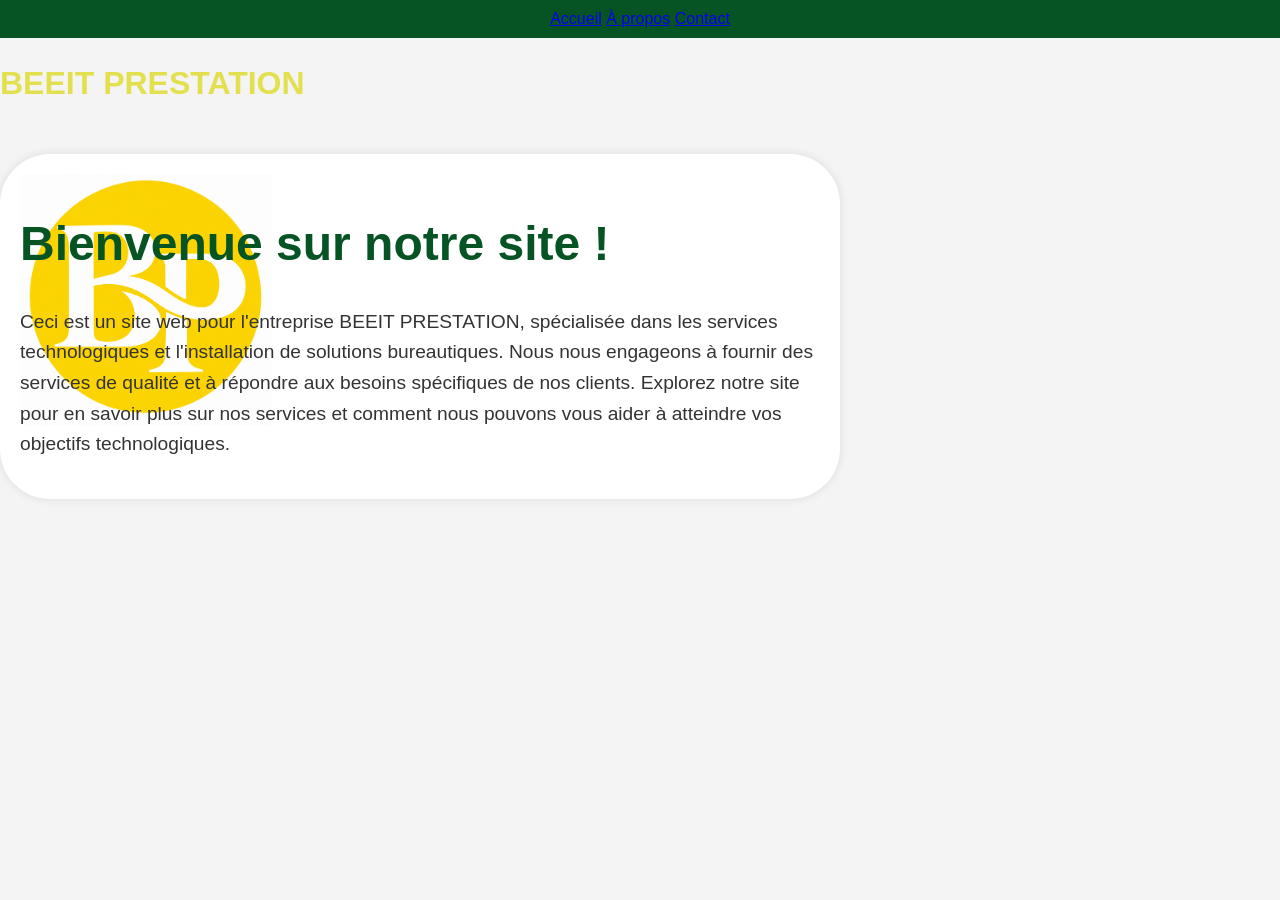
<file: index.html>
<!DOCTYPE html>
<html lang="en">

<head>
    <meta charset="UTF-8">
    <meta name="viewport" content="width=device-width, initial-scale=1.0">
    <title>Accueil - BEEIT PRESTATION</title>
    <link rel="stylesheet" href="style.css">
    <nav>
        <a href="index.html">Accueil</a>
        <a href="about.html">À propos</a>
        <a href="contact.html">Contact</a>
    </nav>
</head>

<body>

    <h2>BEEIT PRESTATION</h2>
    <div class="home-section">
        <img src="image/imagelogo.png" alt="Logo de l'entreprise">
        <div class="home-text">
            <h1>Bienvenue sur notre site !</h1>
            <p>Ceci est un site web pour l'entreprise BEEIT PRESTATION, spécialisée dans les services technologiques et
                l'installation de
                solutions bureautiques. Nous nous engageons à fournir des services de qualité et à répondre aux besoins
                spécifiques de
                nos clients. Explorez notre site pour en savoir plus sur nos services et comment nous pouvons vous aider
                à
                atteindre
                vos objectifs technologiques.</p>
        </div>
    </div>
</body>

</html>
</file>
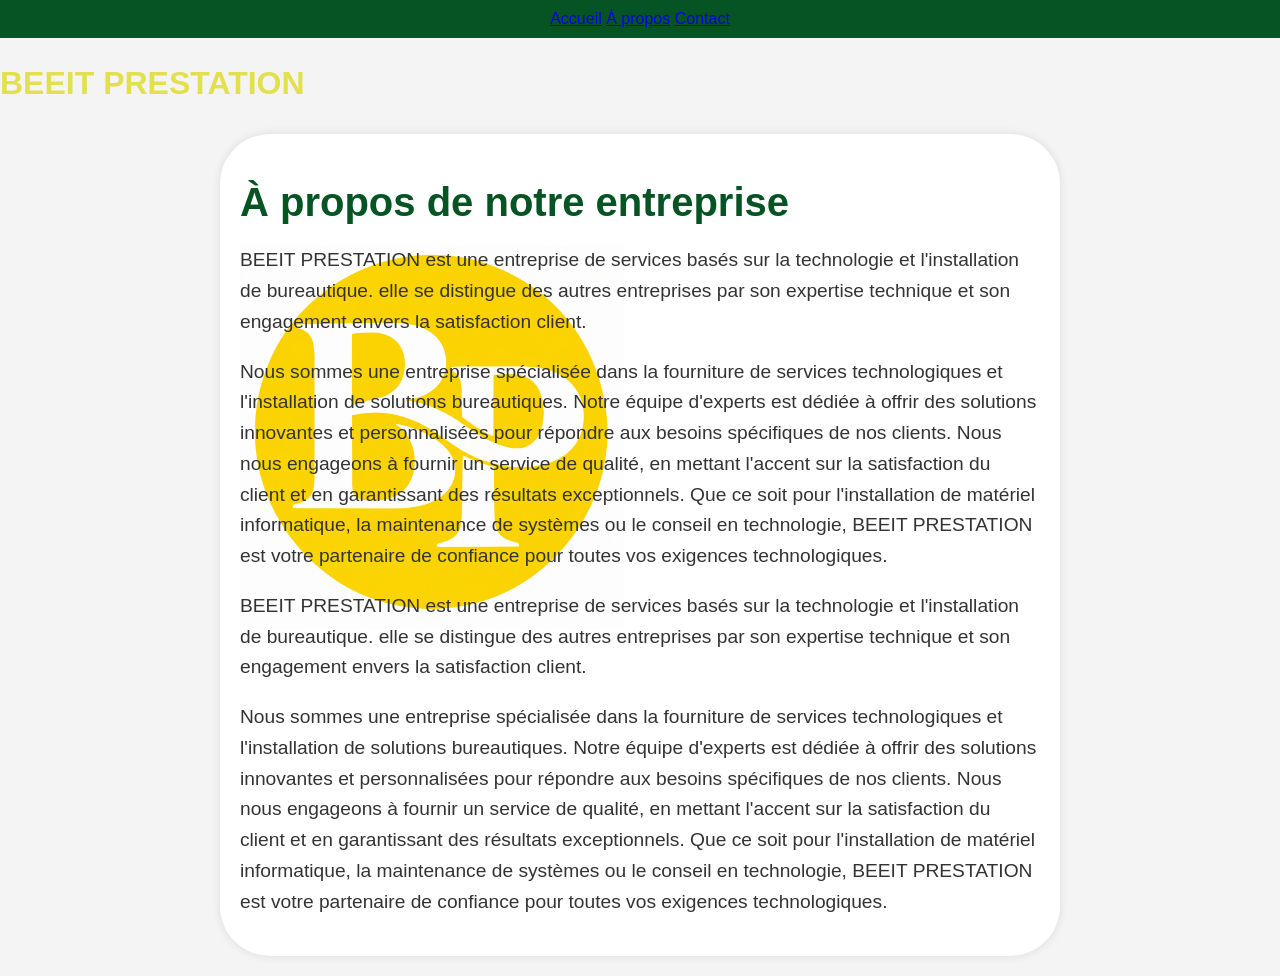
<file: about.html>
<!DOCTYPE html>
<html lang="en">
<head>
    <meta charset="UTF-8">
    <meta name="viewport" content="width=device-width, initial-scale=1.0">
    <title>À propos - BEEIT PRESTATION</title>
    <link rel="stylesheet" href="style.css">
    <nav>
        <a href="index.html">Accueil</a>
        <a href="about.html">À propos</a>
        <a href="contact.html">Contact</a>
    </nav>
</head>
<body>
    
    <h2>BEEIT PRESTATION</h2>
    
    <div class="about-section">
        <h1>À propos de notre entreprise</h1>
        <img src="image/imagelogo.png" alt="Logo de l'entreprise">
        <div class="about-text">
        <p>BEEIT PRESTATION est une entreprise de services basés sur la technologie et
         l'installation de bureautique. elle se distingue des autres entreprises par son expertise technique
          et son engagement envers la satisfaction client.</p>
          <p>Nous sommes une entreprise spécialisée dans la fourniture de services technologiques et l'installation de
             solutions bureautiques. Notre équipe d'experts est dédiée à offrir des solutions innovantes et personnalisées
              pour répondre aux besoins spécifiques de nos clients. Nous nous engageons à fournir un service de qualité, en 
              mettant l'accent sur la satisfaction du client et en garantissant des résultats exceptionnels. Que ce soit pour 
              l'installation de matériel informatique, la maintenance de systèmes ou le conseil en technologie, BEEIT PRESTATION 
              est votre partenaire de confiance pour toutes vos exigences technologiques.</p>
    <p>BEEIT PRESTATION est une entreprise de services basés sur la technologie et
         l'installation de bureautique. elle se distingue des autres entreprises par son expertise technique
          et son engagement envers la satisfaction client.</p>
          <p>Nous sommes une entreprise spécialisée dans la fourniture de services technologiques et l'installation de
             solutions bureautiques. Notre équipe d'experts est dédiée à offrir des solutions innovantes et personnalisées
              pour répondre aux besoins spécifiques de nos clients. Nous nous engageons à fournir un service de qualité, en 
              mettant l'accent sur la satisfaction du client et en garantissant des résultats exceptionnels. Que ce soit pour 
              l'installation de matériel informatique, la maintenance de systèmes ou le conseil en technologie, BEEIT PRESTATION 
              est votre partenaire de confiance pour toutes vos exigences technologiques.</p>
</body>
</html>
</file>
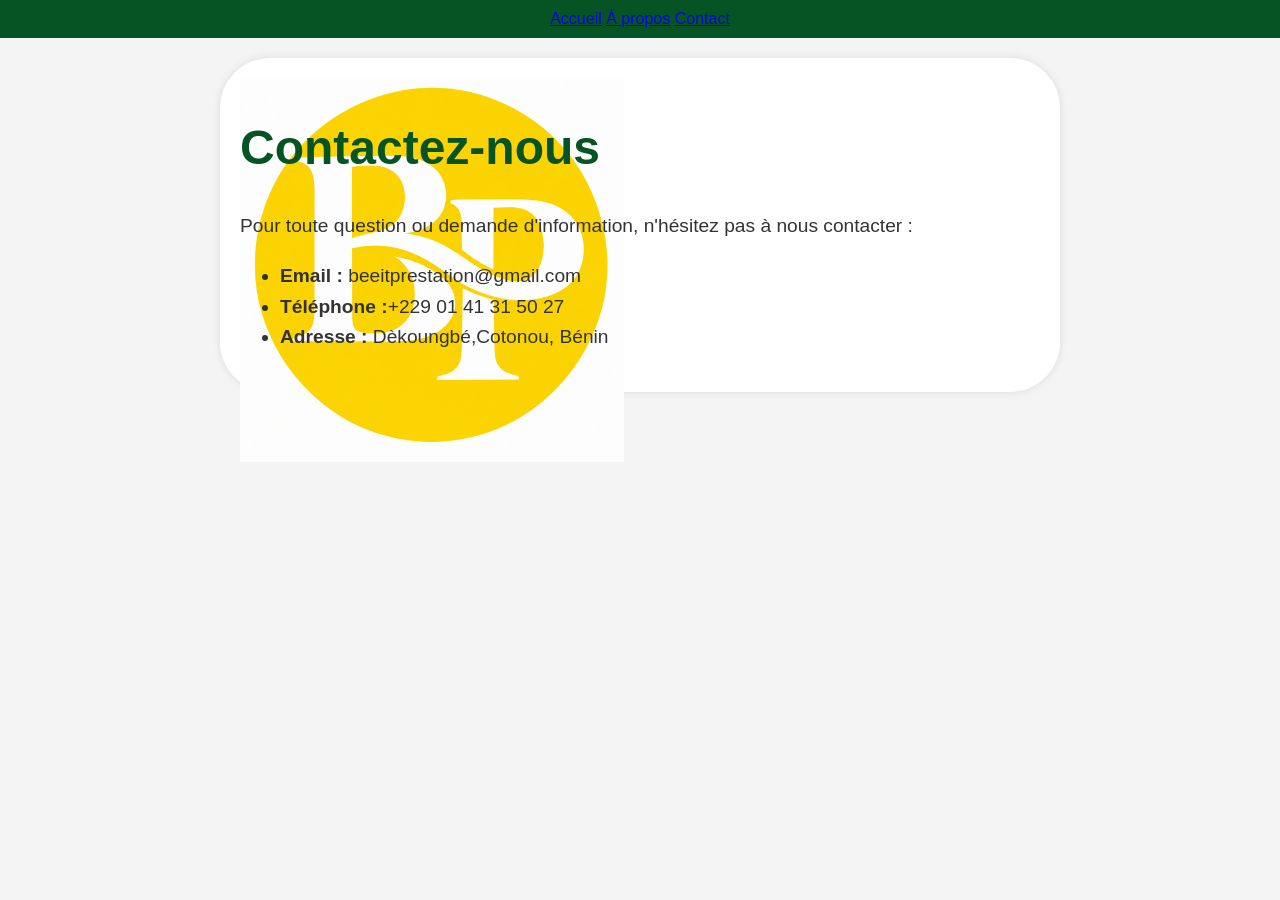
<file: contact.html>
<!DOCTYPE html>
<html lang="en">
<head>
    <meta charset="UTF-8">
    <meta name="viewport" content="width=device-width, initial-scale=1.0">
    <title>Contact - BEEIT PRESTATION</title>
    <link rel="stylesheet" href="style.css">
    <nav>
        <a href="index.html">Accueil</a>
        <a href="about.html">À propos</a>
        <a href="contact.html">Contact</a>
    </nav>
</head>
<body>
    <div class="contact-section">
        <img src="image/imagelogo.png" alt="Logo de l'entreprise">
        <div class="contact-text">
            <h1>Contactez-nous</h1>
            <p>Pour toute question ou demande d'information, n'hésitez pas à nous contacter :</p>
       
        <ul>
            <li><strong>Email :</strong> beeitprestation@gmail.com</li>
            <li><strong>Téléphone :</strong>+229 01 41 31 50 27</li>
            <li><strong>Adresse :</strong> Dèkoungbé,Cotonou, Bénin</li>
        </ul>
     </div>
    </div>
</body>
</html>
</file>
<file: style.css>
h2 {
    color: #e2e04e;
    font-size: 2em;
    margin-bottom: 1em;
}  
body {
    font-family: Arial, sans-serif;
    margin: 0;
    padding: 0;
    background-color: #f4f4f4;
    color: #333;
}
.about-section {
    padding: 20px;
    background-color: #fff;
    margin: 20px auto;
    max-width: 800px;
    border-radius: 50px;
    box-shadow: 0 0 10px rgba(0, 0, 0, 0.1);
} 

.home-section {
    position: absolute;
    padding: 20px;
    background-color: #fff;
    margin: 20px auto;
    max-width: 800px;
    border-radius: 50px;
    box-shadow: 0 0 10px rgba(0, 0, 0, 0.1);
}
.contact-section {
    padding: 20px;
    background-color: #fff;
    margin: 20px auto;
    max-width: 800px;
    border-radius: 50px;
    box-shadow: 0 0 10px rgba(0, 0, 0, 0.1);
}
.home-text  {
    z-index: 90;
    font-size: 1.2em;
    line-height: 1.6;
    position: relative;
}
.about-text {
    z-index: 90;
    font-size: 1.2em;
    line-height: 1.6;
    position: relative;
}
.contact-text {
    z-index: 90;
    font-size: 1.2em;
    line-height: 1.6;
    position: relative;
} 
img {
    z-index: 0;
    position: absolute;
    max-width: 30%;
    height: auto;
    display: block;
    margin: 0 auto;
}
h1  {
    color: #065423;
    font-size: 2.5em;
    margin-bottom: 0.5em;
}
nav {
    background-color: #065423;
    padding: 10px;
    text-align: center;
}
</file>
